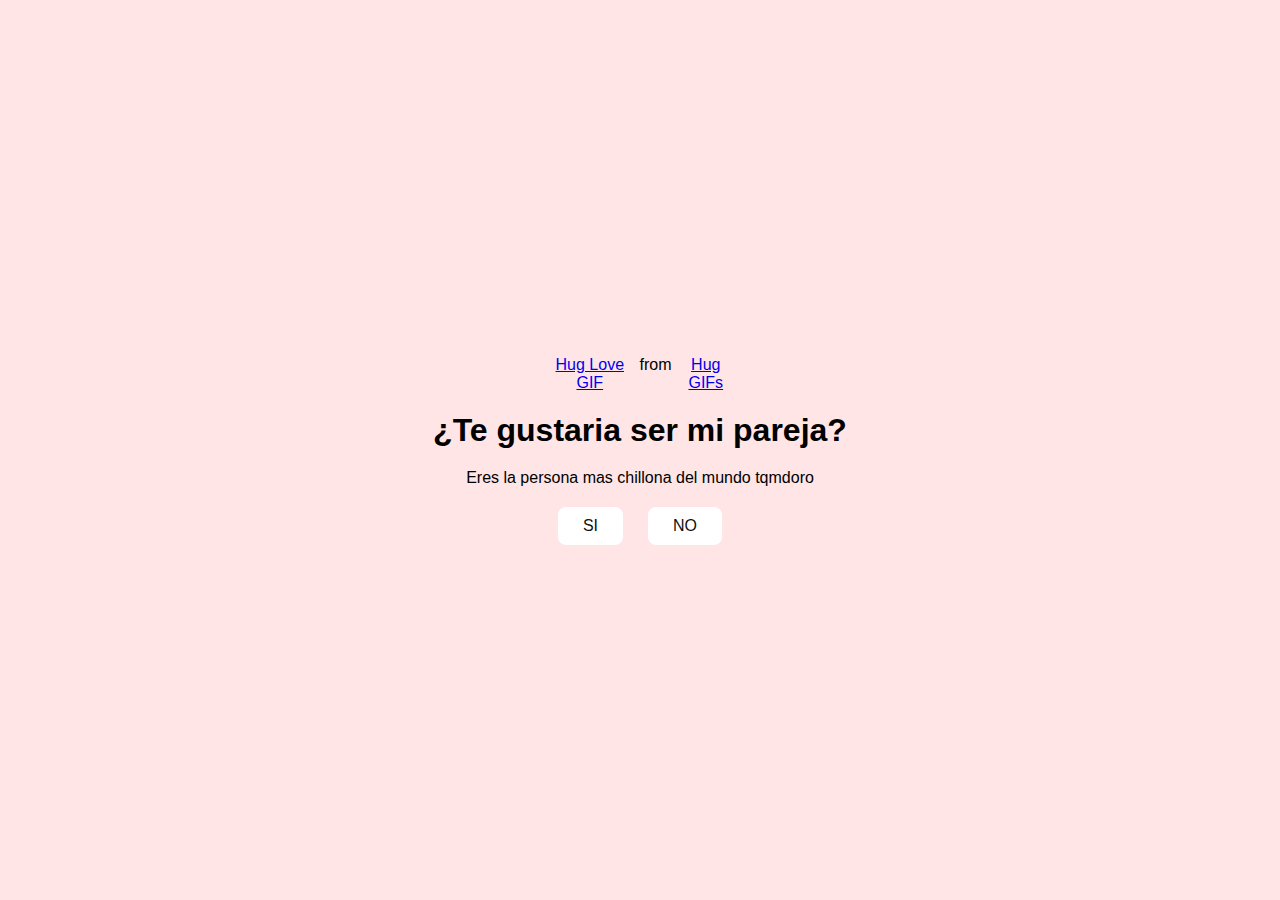
<file: index.html>
<!DOCTYPE html>
<html lang="en">
<head>
    <meta charset="UTF-8">
    <meta name="viewport" content="width=device-width, initial-scale=1.0">
    <link rel="stylesheet" href="style.css">
    <title>Serás mi chillona?</title>
</head>
<body>
    <div class="container">
       <div class="tenor-gif-embed" data-postid="5848836" data-share-method="host" data-aspect-ratio="1.78571" data-width="100%"><a href="https://tenor.com/view/hug-love-hi-bye-cat-gif-5848836">Hug Love GIF</a>from <a href="https://tenor.com/search/hug-gifs">Hug GIFs</a></div> <script type="text/javascript" async src="https://tenor.com/embed.js"></script>
        <h1>¿Te gustaria ser mi pareja? </h1>
        <p>Eres la persona mas chillona del mundo tqmdoro</p>
        <div class="btn">
            <a href="si.html">SI</a>
            <a href="no1.html">NO</a>
        </div>
    </div>
</body>
</html>
</file>
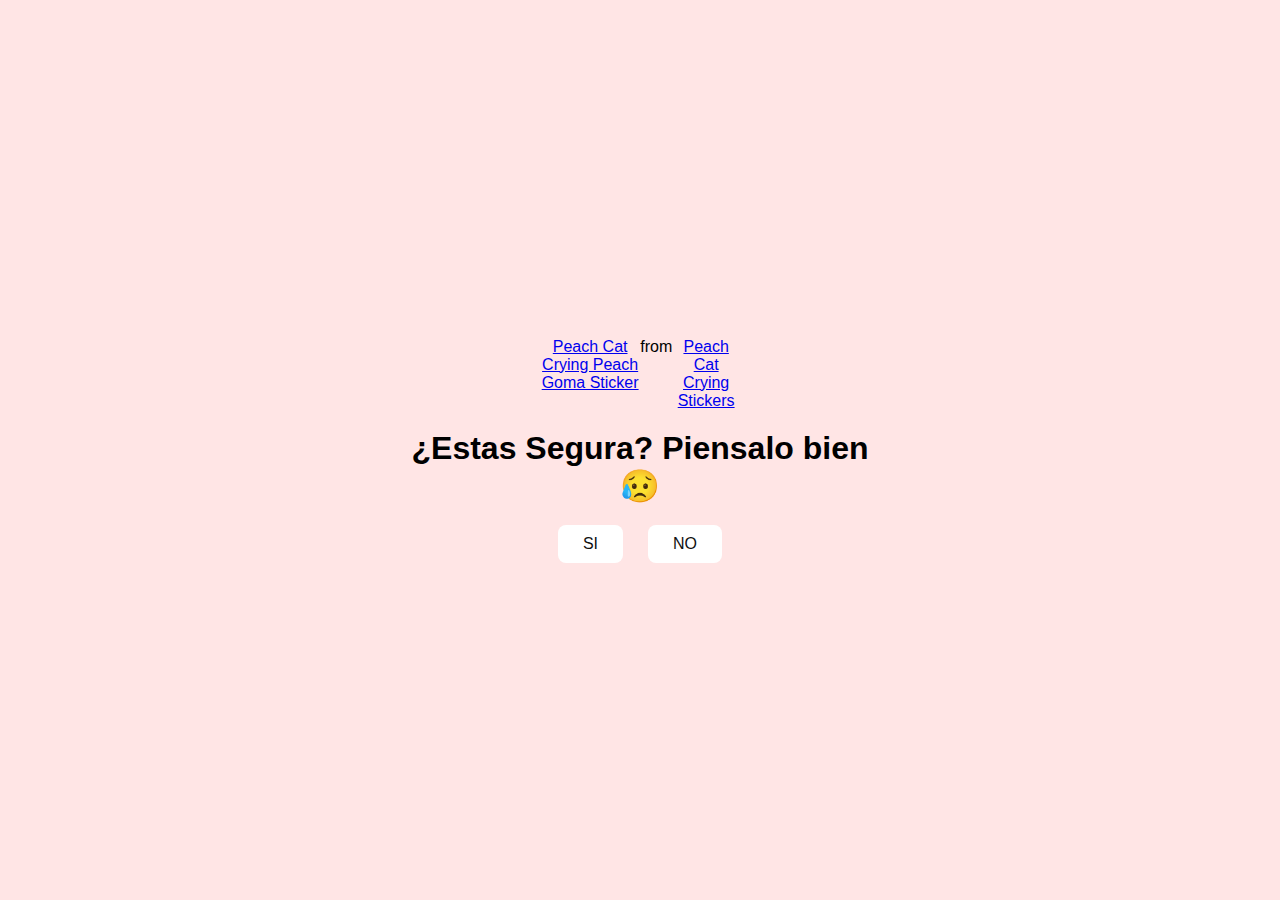
<file: no1.html>
<!DOCTYPE html>
<html lang="en">
<head>
    <meta charset="UTF-8">
    <meta name="viewport" content="width=device-width, initial-scale=1.0">
    <link rel="stylesheet" href="style.css">
    <title>Piensatelo...</title>
</head>
<body>
    <div class="container">
        <div class="tenor-gif-embed" data-postid="18148463711766725559" data-share-method="host" data-aspect-ratio="1.0641" data-width="100%"><a href="https://tenor.com/view/peach-cat-crying-peach-goma-peach-and-goma-mochi-mochi-peach-cat-gif-gif-18148463711766725559">Peach Cat Crying Peach Goma Sticker</a>from <a href="https://tenor.com/search/peach+cat+crying-stickers">Peach Cat Crying Stickers</a></div> <script type="text/javascript" async src="https://tenor.com/embed.js"></script>
        <h1>¿Estas Segura? Piensalo bien 😥  </h1>
        <div class="btn">
            <a href="si.html">SI</a>
            <a href="no2.html">NO</a>
        </div>
    </div>
</body>
</html>
</file>
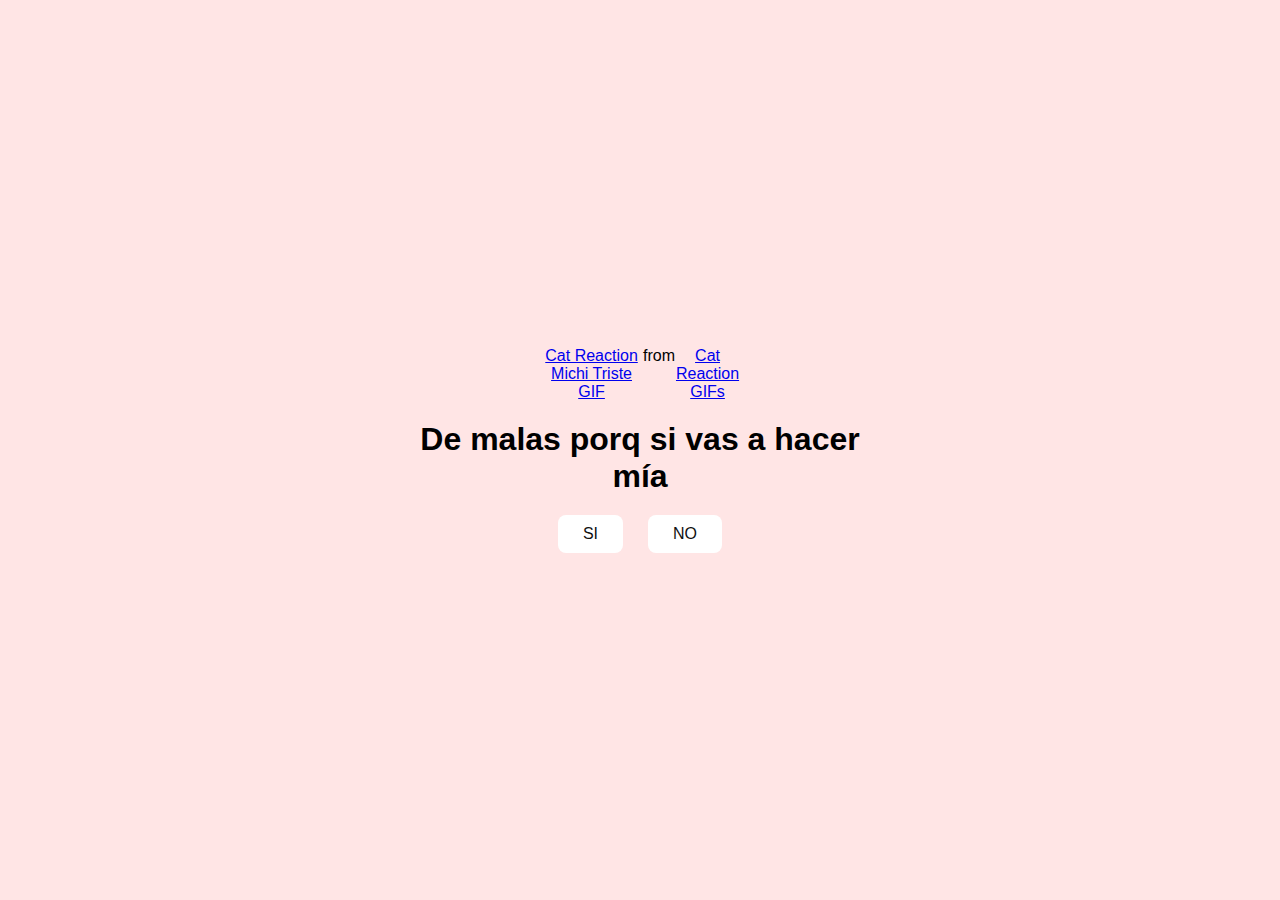
<file: no2.html>
<!DOCTYPE html>
<html lang="en">
<head>
    <meta charset="UTF-8">
    <meta name="viewport" content="width=device-width, initial-scale=1.0">
    <link rel="stylesheet" href="style.css">
    <title>Te resistes eh?</title>
</head>
<body>
    <div class="container">
      <div class="tenor-gif-embed" data-postid="17190162121303461099" data-share-method="host" data-aspect-ratio="0.566265" data-width="100%"><a href="https://tenor.com/view/cat-reaction-michi-triste-crying-cat-reaction-sad-cat-hannicion-gif-17190162121303461099">Cat Reaction Michi Triste GIF</a>from <a href="https://tenor.com/search/cat+reaction-gifs">Cat Reaction GIFs</a></div> <script type="text/javascript" async src="https://tenor.com/embed.js"></script>
        <h1>De malas porq si vas a hacer mía   </h1>
        <div class="btn">
            <a href="si.html">SI</a>
            <a href="#" id="btn-random">NO</a>
        </div>
    </div>
    <script src="script.js"></script>
</body>
</html>
</file>
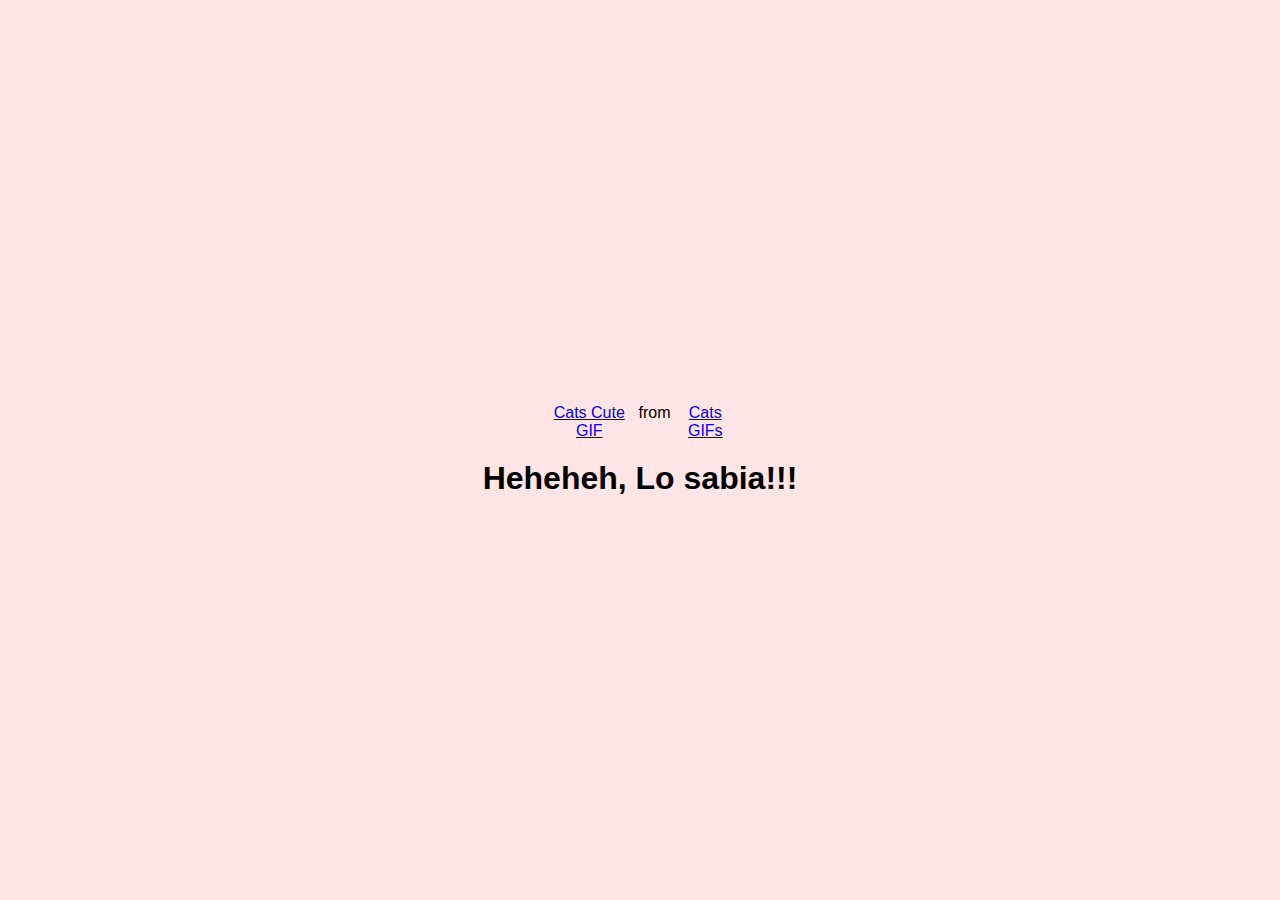
<file: si.html>
<!DOCTYPE html>
<html lang="en">
<head>
    <meta charset="UTF-8">
    <meta name="viewport" content="width=device-width, initial-scale=1.0">
    <link rel="stylesheet" href="style.css">
    <title>tqmmmmmmmmmmmm</title>
</head>
<body>
    <div class="container">
        <div class="tenor-gif-embed" data-postid="9356739562451371485" data-share-method="host" data-aspect-ratio="0.889558" data-width="100%"><a href="https://tenor.com/view/cats-cat-cute-couple-two-gif-9356739562451371485">Cats Cute GIF</a>from <a href="https://tenor.com/search/cats-gifs">Cats GIFs</a></div> <script type="text/javascript" async src="https://tenor.com/embed.js"></script>
        <h1>Heheheh, Lo sabia!!! </h1>
    </div>
</body>
</html>
</file>
<file: style.css>
* {
    margin: 0;
    padding: 0;
    box-sizing: border-box;
    font-family: sans-serif;
}

body {
    position: relative;
    width: 100%;
    min-height: 100vh;
    display: flex;
    justify-content: center;
    align-items: center;
    background-color: #ffe5e5;
}

.container {
    display: flex;
    flex-direction: column;
    text-align: center;
    align-items: center;
    gap: 20px;
    max-width: 500px;
    margin: 20px;
}

.container .tenor-gif-embed {
    display: flex;
    max-width: 200px;
}

.container .btn {
    display: flex;
    gap: 25px;
}

.btn a {
    text-decoration: none;
    color: #111;
    background: #fff;
    padding: 10px 25px;
    border-radius: 8px;
    box-shadow: 0.5rem 1rem 3rem hsl(0, 0, 0,0.3);

}
</file>
